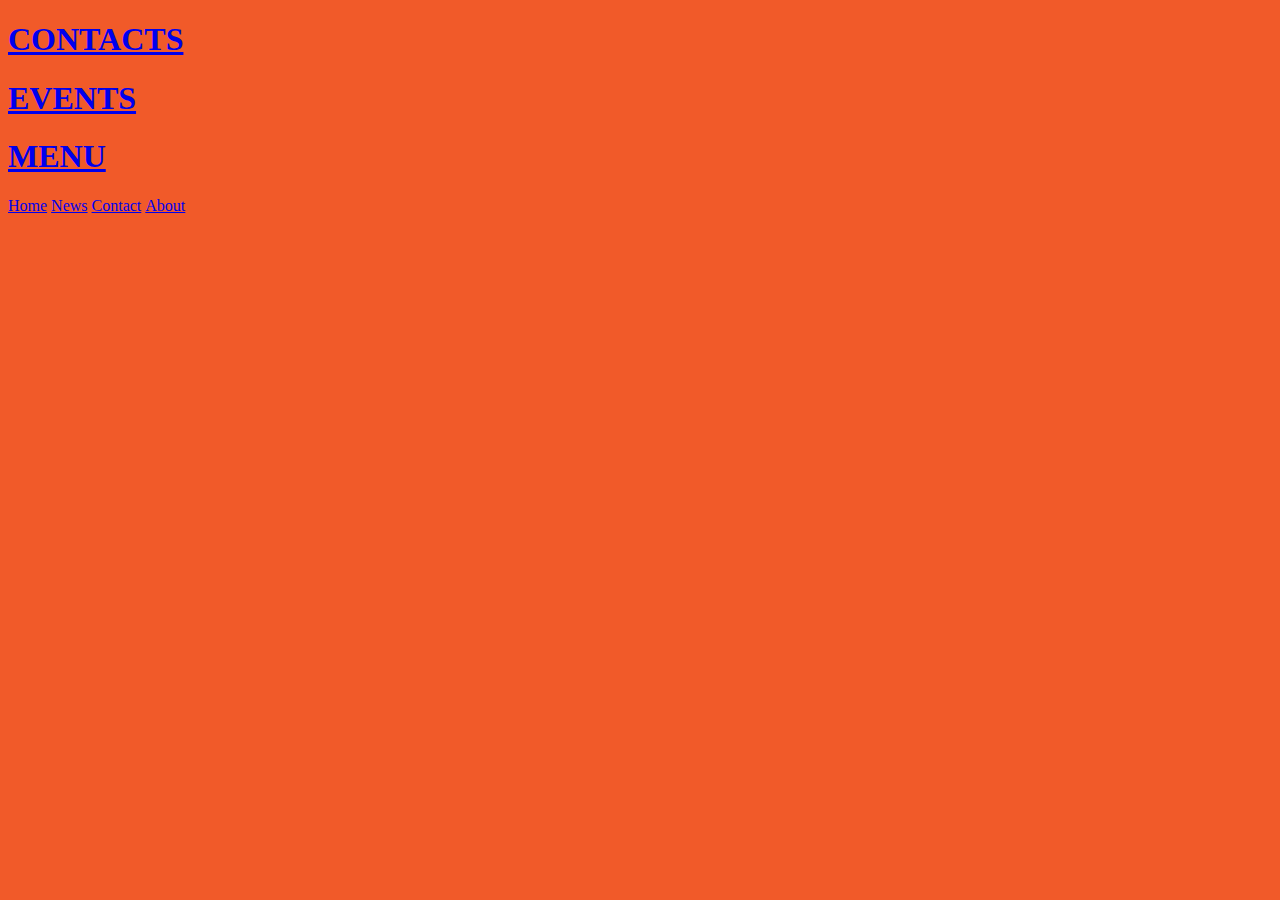
<file: navbar.html>
<!DOCTYPE html>
<html>
    <head>
        <meta charset="utf-8">
        <title></title>

        <link rel="stylesheet" href="bootstrap/css/style.css">
        <link rel="stylesheet" href="bootstrap/css/style.css">
    </head>
    <style media="screen">
        body{background-color: #F15A29}
    </style>
    <body>
        <div class="row"id="navbar">
            <div class="col-sm-4">
                <a href="#"><h1>CONTACTS</h1></a>

            </div>
            <div class="col-sm-4">
                <a href="#"><h1>EVENTS</h1></a>

            </div>
            <div class="col-sm-4">
                <a href="#"><h1>MENU</h1></a>

            </div>

        </div>

        <ul>
  <li><a href="default.asp">Home</a></li>
  <li><a href="news.asp">News</a></li>
  <li><a href="contact.asp">Contact</a></li>
  <li><a href="about.asp">About</a></li>
</ul>
    </body>
</html>
</file>
<file: bootstrap/css/style.css>
header{
    background-image: url("../../assets/backgrounds/landing.jpg");
    color: white;
}

#happy{
    background-color: yellow;
    color: white;
}
#breakfast{
    background:url("../../assets/foodtop/breakfast.jpg");
    color: white;
    padding-bottom: 190px;

}
#breakfast:hover{
    color: black;
    background-color: white;

}
#lunch{
    color: white;
background-image: url("../../assets/foodtop/lunch.jpg");
padding-bottom: 190px;
}
#lunch:hover{
    color: black;
    background-color: white;
}
#dinner{
color: white;
background-image: url("../../assets/foodtop/dinner.jpg");
padding-bottom: 190px;
}
#dinner:hover{
    color: black;
    background-color: white;



}



#contact{
    background-image: url("../../assets/backgrounds/subscribe.jpg");
    color: white;
    padding: 84px
}
button{color:white;
background-color: orange}


#menu{
    background-color: orange;
    color: white;
}

#navbar{
    background-color: #F15A29;
}


ul {
    list-style-type: none;
    margin: 0;
    padding: 0;
}
span{
    color: blue;

}
#float{
    background-image: url("../../assets/backgrounds/foodsBg.jpg");
    padding-bottom:556px;padding-top: 100px; padding-bottom: 190px; overflow: hidden;

}
#float1{
    background: #259cf8; padding-bottom: 55px; border-radius: 5px;
text-align-last: center;


}

#hh1{
    background-color: green;
    padding-bottom: 90px
}
#hh2{
    background-color: orange;
    padding-bottom: 78px
}
li {
    display: inline;
}
form{
    color: green;
}
#fb{
    background-image: url();
}
</file>
